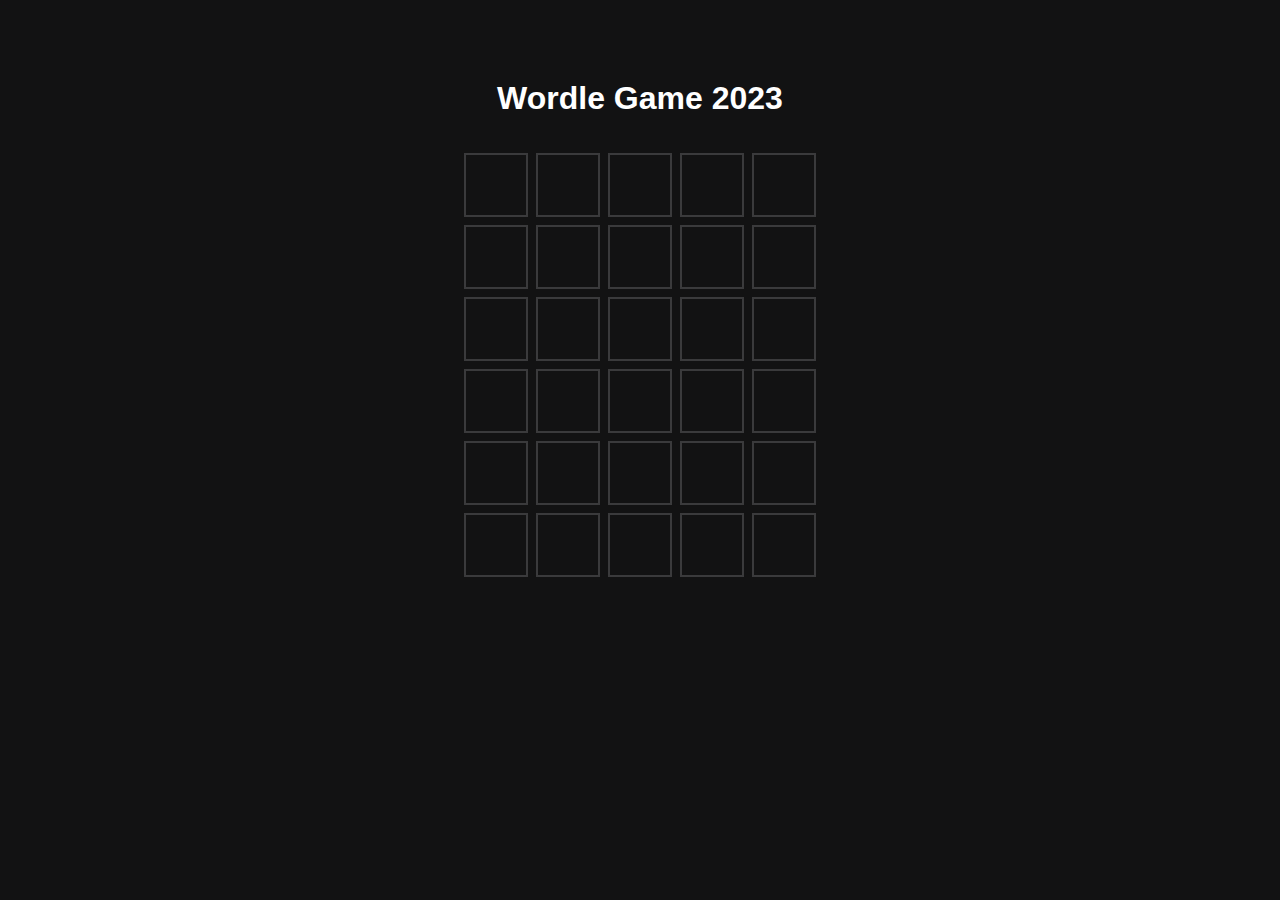
<file: index.html>
<!DOCTYPE html>
<html lang="en">
<head>
    <meta charset="UTF-8">
    <meta http-equiv="X-UA-Compatible" content="IE=edge">
    <meta name="viewport" content="width=device-width, initial-scale=1.0">
    <title>Wordle</title>
    <link rel="stylesheet" href="./src/style.css">
</head>
<body>
    <h1 class="title">Wordle Game 2023</h1>
    <div id="game">
        <div class="grid">

        </div>
    </div>
    <script src="src/index.js" type="module"></script>  
    <!-- <h1>testfail
    </h1>  -->
</body>
</html>
</file>
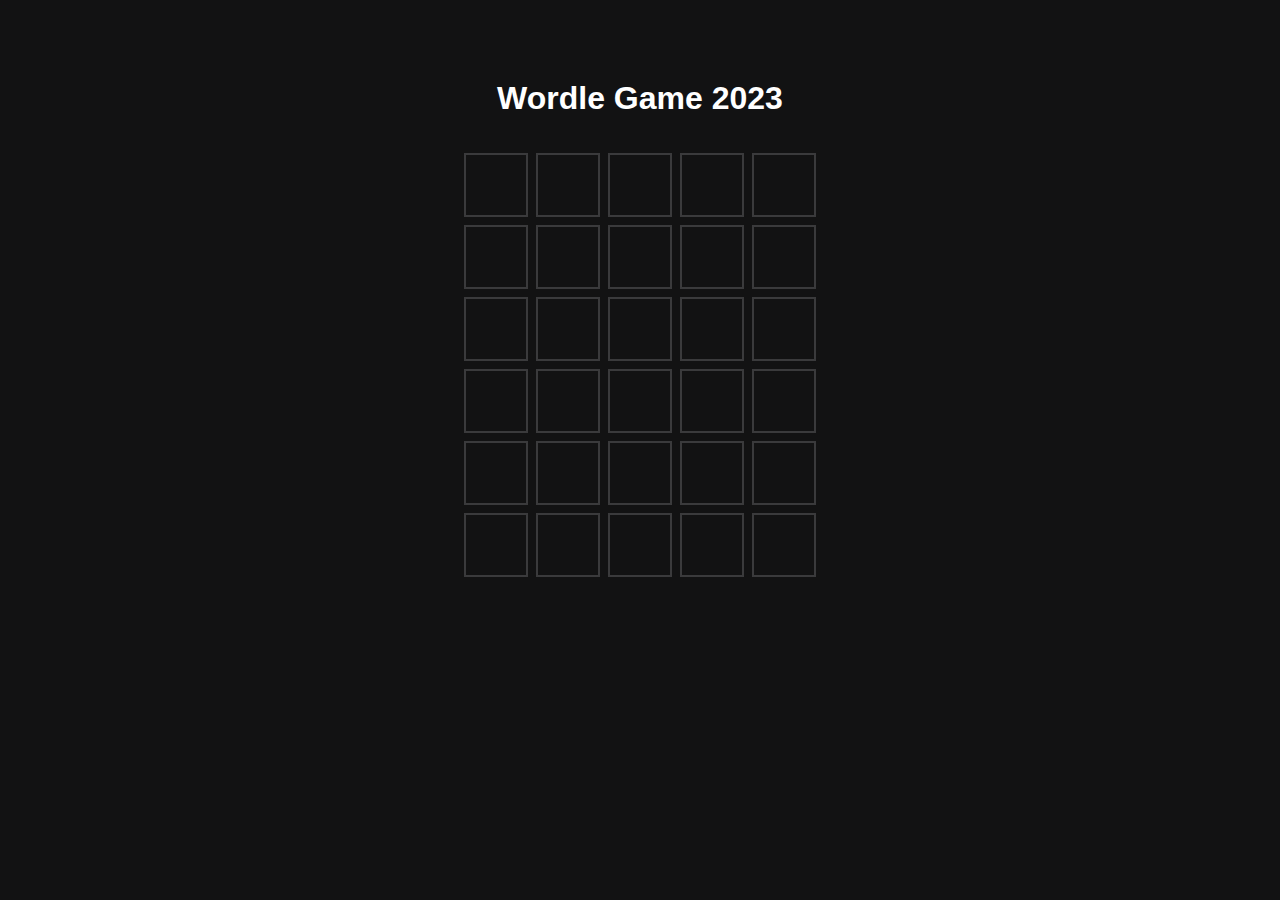
<file: javascript wordle/index.html>
<!-- https://www.youtube.com/watch?v=oKM2nQdQkIU -->
<!-- This project is based on Youtuber "Double D" Project and add feature of make Http requet to check if input word is real word then reveal the word in the gameboard. 2024/01/02-->
<!DOCTYPE html>
<html lang="en">
<head>
    <meta charset="UTF-8">
    <meta http-equiv="X-UA-Compatible" content="IE=edge">
    <meta name="viewport" content="width=device-width, initial-scale=1.0">
    <title>Wordle</title>
    <link rel="stylesheet" href="style.css">
</head>
<body>
    <h1 class="title">Wordle Game 2023</h1>
    <div id="game">
        <div class="grid">

        </div>
    </div>
    <script src="./index.js" type="module"></script>  
</body>
</html>
</file>
<file: src/style.css>
html,
body {
    background:var(--default
    );
}
:root {
    --default:#121213;
    --empty:#3a3a3c;
    --wrong:#b59f3b;
    --right:#538d4e;
}

.title {
    font-family: Arial, Helvetica, sans-serif;
    color: white;
    text-align: center;
    margin-top: 5rem;
}
#game {
    display: flex;
    justify-content: center;
    align-items: start;
    margin-top: 2rem;
    width: 100%;
    height: 72vh;
}

.grid {
    display: grid;
    grid-template-columns: repeat(5,auto);
    grid-template-rows: repeat(6,auto);
}

.box {
    width: 60px;    
    height: 60px;
    border:2px solid var(--empty);
    margin:4px;
    color:white;
    text-transform: uppercase;
    display: grid;
    place-items: center;
    font-family: Arial, Helvetica, sans-serif;
    font-size: 2.4rem;
}

.box.empty {
    background: var(--empty);
  }
  
.box.wrong {
    background: var(--wrong);
  }
  
.box.right {
    background: var(--right);
  }

.animated {
    animation: flip 0.5s ease;
}

/* ANIMATION OF SHRIEKING OR BOX */
@keyframes flip {
0% {
    transform: scaleY(1);
}
50% {
    transform: scaleY(0);
}
100% {
    transform: scaleY(1);
}
}
</file>
<file: javascript wordle/style.css>
html,
body {
    background:var(--default
    );
}
:root {
    --default:#121213;
    --empty:#3a3a3c;
    --wrong:#b59f3b;
    --right:#538d4e;
}

.title {
    font-family: Arial, Helvetica, sans-serif;
    color: white;
    text-align: center;
    margin-top: 5rem;
}
#game {
    display: flex;
    justify-content: center;
    align-items: start;
    margin-top: 2rem;
    width: 100%;
    height: 72vh;
}

.grid {
    display: grid;
    grid-template-columns: repeat(5,auto);
    grid-template-rows: repeat(6,auto);
}

.box {
    width: 60px;    
    height: 60px;
    border:2px solid var(--empty);
    margin:4px;
    color:white;
    text-transform: uppercase;
    display: grid;
    place-items: center;
    font-family: Arial, Helvetica, sans-serif;
    font-size: 2.4rem;
}

.box.empty {
    background: var(--empty);
  }
  
.box.wrong {
    background: var(--wrong);
  }
  
.box.right {
    background: var(--right);
  }

.animated {
    animation: flip 0.5s ease;
}

/* ANIMATION OF SHRIEKING OR BOX */
@keyframes flip {
0% {
    transform: scaleY(1);
}
50% {
    transform: scaleY(0);
}
100% {
    transform: scaleY(1);
}
}
</file>
